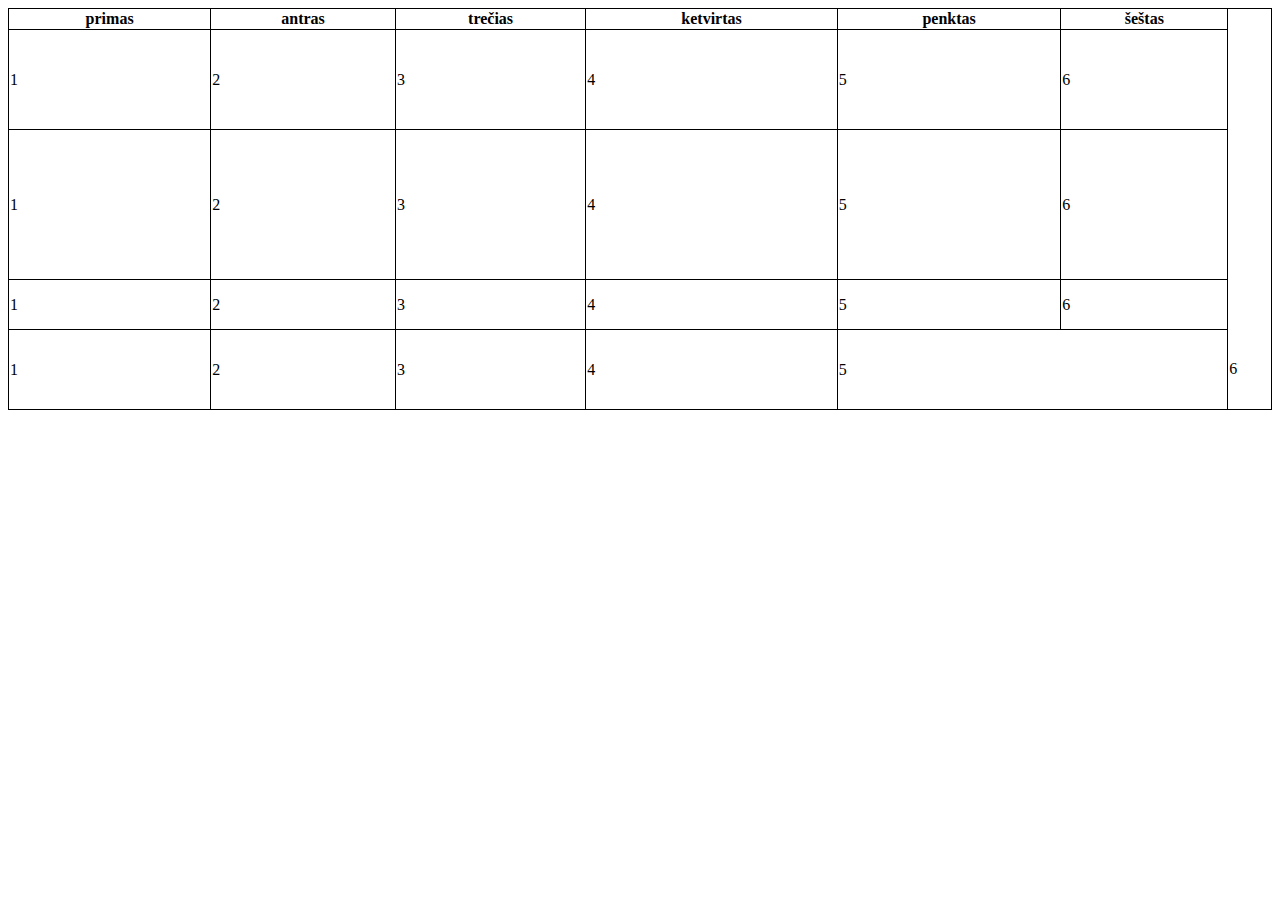
<file: index.html>
<!DOCTYPE html>
<html lang="en">
  <head>
    <meta charset="UTF-8" />
    <meta name="viewport" content="width=device-width, initial-scale=1.0" />
    <title>Lentelės</title>
    <style>
      table {
        border: 1px solid #000;
        border-collapse: collapse;
        width: 100%;
      }

      td,
      th {
        border-right: 1px solid #000;
        border-bottom: 1px solid #000;
      }

      /* table tr:nth-child(1) {
        height: 100px;
      }
      table tr:nth-child(2) {
        height: 50px;
      } */

      .row1 {
        height: 100px;
      }
      .row2 {
        height: 150px;
      }
      .row3 {
        height: 50px;
      }
      .row4 {
        height: 80px;
      }
    </style>
  </head>
  <body>
    <!-- table row -->
    <!-- table data -->
    <!-- table>tr>td*6 -->
    <table>
      <thead>
        <tr>
          <th>primas</th>
          <th>antras</th>
          <th>trečias</th>
          <th>ketvirtas</th>
          <th>penktas</th>
          <th>šeštas</th>
        </tr>
      </thead>
      <tbody>
        <tr class="row1">
          <td>1</td>
          <td>2</td>
          <td>3</td>
          <td>4</td>
          <td>5</td>
          <td>6</td>
        </tr>

        <tr class="row2">
          <td>1</td>
          <td>2</td>
          <td>3</td>
          <td>4</td>
          <td>5</td>
          <td>6</td>
        </tr>

        <tr class="row3">
          <td>1</td>
          <td>2</td>
          <td>3</td>
          <td>4</td>
          <td>5</td>
          <td>6</td>
        </tr>

        <tr class="row4">
          <td>1</td>
          <td>2</td>
          <td>3</td>
          <td>4</td>
          <td colspan="2">5</td>
          <td>6</td>
        </tr>
      </tbody>
    </table>
  </body>
</html>
</file>
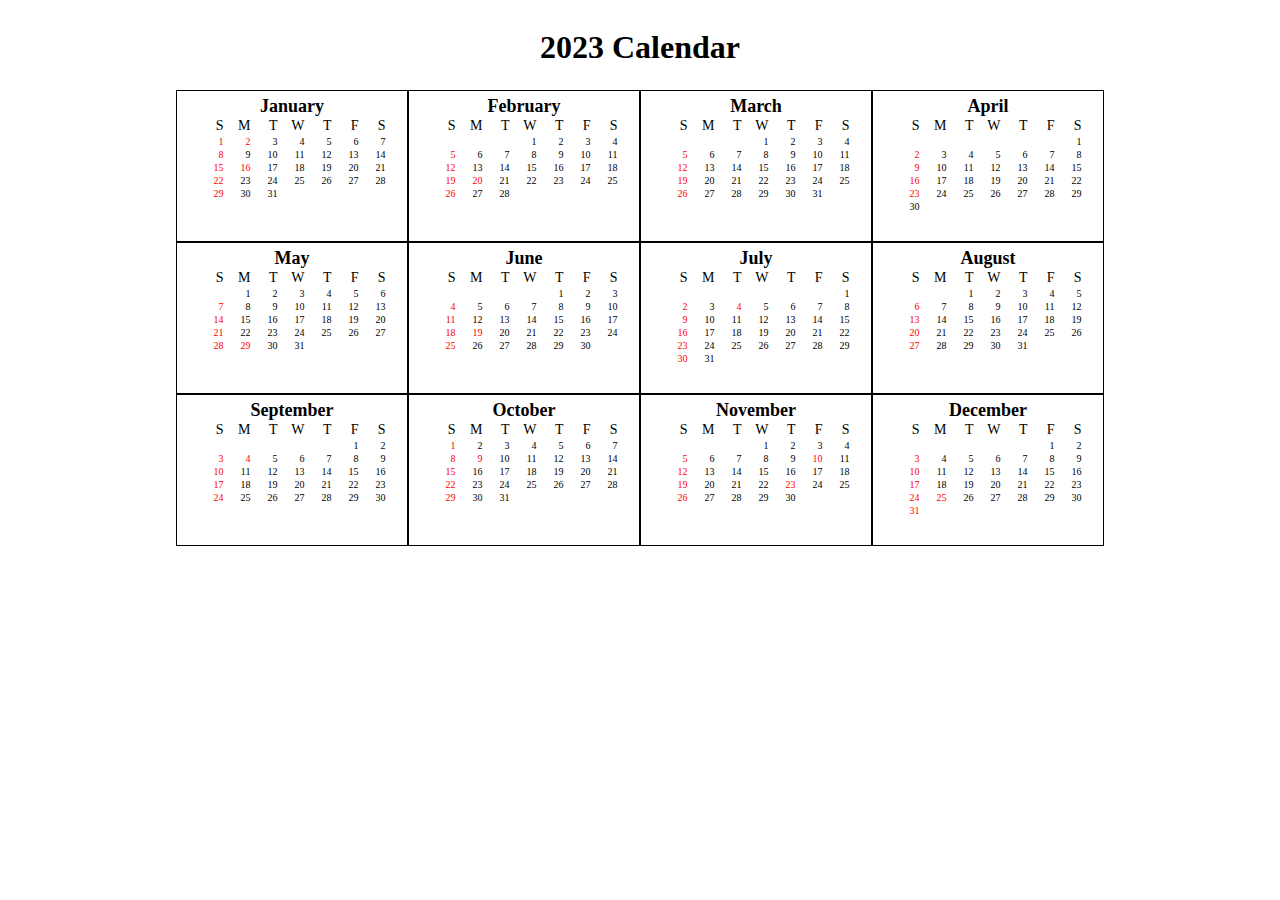
<file: assignment.html>
<!DOCTYPE html>
<html lang="en">
  <head>
    <meta charset="UTF-8" />
    <meta name="viewport" content="width=device-width, initial-scale=1.0" />
    <title>Calendar</title>
    <link rel="stylesheet" href="css/style.css" />
  </head>
  <body>
    <table>
      <thead>
        <h1>2023 Calendar</h1>
      </thead>
      <tbody>
        <tr>
          <td class="month">
            January
            <table>
              <tr class="month-days">
                <td>S</td>
                <td>M</td>
                <td>T</td>
                <td>W</td>
                <td>T</td>
                <td>F</td>
                <td>S</td>
              </tr>
              <tr class="day">
                <td class="day-free">1</td>
                <td class="day-free">2</td>
                <td>3</td>
                <td>4</td>
                <td>5</td>
                <td>6</td>
                <td>7</td>
              </tr>
              <tr class="day">
                <td class="day-free">8</td>
                <td>9</td>
                <td>10</td>
                <td>11</td>
                <td>12</td>
                <td>13</td>
                <td>14</td>
              </tr>
              <tr class="day">
                <td class="day-free">15</td>
                <td class="day-free">16</td>
                <td>17</td>
                <td>18</td>
                <td>19</td>
                <td>20</td>
                <td>21</td>
              </tr>
              <tr class="day">
                <td class="day-free">22</td>
                <td>23</td>
                <td>24</td>
                <td>25</td>
                <td>26</td>
                <td>27</td>
                <td>28</td>
              </tr>
              <tr class="day">
                <td class="day-free">29</td>
                <td>30</td>
                <td>31</td>
                <td></td>
                <td></td>
                <td></td>
                <td></td>
              </tr>
            </table>
          </td>
          <td class="month">
            February
            <table>
              <tr class="month-days">
                <td>S</td>
                <td>M</td>
                <td>T</td>
                <td>W</td>
                <td>T</td>
                <td>F</td>
                <td>S</td>
              </tr>
              <tr class="day">
                <td></td>
                <td></td>
                <td></td>
                <td>1</td>
                <td>2</td>
                <td>3</td>
                <td>4</td>
              </tr>
              <tr class="day">
                <td class="day-free">5</td>
                <td>6</td>
                <td>7</td>
                <td>8</td>
                <td>9</td>
                <td>10</td>
                <td>11</td>
              </tr>
              <tr class="day">
                <td class="day-free">12</td>
                <td>13</td>
                <td>14</td>
                <td>15</td>
                <td>16</td>
                <td>17</td>
                <td>18</td>
              </tr>
              <tr class="day">
                <td class="day-free">19</td>
                <td class="day-free">20</td>
                <td>21</td>
                <td>22</td>
                <td>23</td>
                <td>24</td>
                <td>25</td>
              </tr>
              <tr class="day">
                <td class="day-free">26</td>
                <td>27</td>
                <td>28</td>
                <td></td>
                <td></td>
                <td></td>
                <td></td>
              </tr>
            </table>
          </td>
          <td class="month">
            March
            <table>
              <tr class="month-days">
                <td>S</td>
                <td>M</td>
                <td>T</td>
                <td>W</td>
                <td>T</td>
                <td>F</td>
                <td>S</td>
              </tr>
              <tr class="day">
                <td></td>
                <td></td>
                <td></td>
                <td>1</td>
                <td>2</td>
                <td>3</td>
                <td>4</td>
              </tr>
              <tr class="day">
                <td class="day-free">5</td>
                <td>6</td>
                <td>7</td>
                <td>8</td>
                <td>9</td>
                <td>10</td>
                <td>11</td>
              </tr>
              <tr class="day">
                <td class="day-free">12</td>
                <td>13</td>
                <td>14</td>
                <td>15</td>
                <td>16</td>
                <td>17</td>
                <td>18</td>
              </tr>
              <tr class="day">
                <td class="day-free">19</td>
                <td>20</td>
                <td>21</td>
                <td>22</td>
                <td>23</td>
                <td>24</td>
                <td>25</td>
              </tr>
              <tr class="day">
                <td class="day-free">26</td>
                <td>27</td>
                <td>28</td>
                <td>29</td>
                <td>30</td>
                <td>31</td>
                <td></td>
              </tr>
            </table>
          </td>
          <td class="month">
            April
            <table>
              <tr class="month-days">
                <td>S</td>
                <td>M</td>
                <td>T</td>
                <td>W</td>
                <td>T</td>
                <td>F</td>
                <td>S</td>
              </tr>
              <tr class="day">
                <td></td>
                <td></td>
                <td></td>
                <td></td>
                <td></td>
                <td></td>
                <td>1</td>
              </tr>
              <tr class="day">
                <td class="day-free">2</td>
                <td>3</td>
                <td>4</td>
                <td>5</td>
                <td>6</td>
                <td>7</td>
                <td>8</td>
              </tr>
              <tr class="day">
                <td class="day-free">9</td>
                <td>10</td>
                <td>11</td>
                <td>12</td>
                <td>13</td>
                <td>14</td>
                <td>15</td>
              </tr>
              <tr class="day">
                <td class="day-free">16</td>
                <td>17</td>
                <td>18</td>
                <td>19</td>
                <td>20</td>
                <td>21</td>
                <td>22</td>
              </tr>
              <tr class="day">
                <td class="day-free">23</td>
                <td>24</td>
                <td>25</td>
                <td>26</td>
                <td>27</td>
                <td>28</td>
                <td>29</td>
              </tr>
              <tr class="day">
                <td>30</td>
              </tr>
            </table>
          </td>
        </tr>
        <tr>
          <td class="month">
            May
            <table>
              <tr class="month-days">
                <td>S</td>
                <td>M</td>
                <td>T</td>
                <td>W</td>
                <td>T</td>
                <td>F</td>
                <td>S</td>
              </tr>
              <tr class="day">
                <td></td>
                <td>1</td>
                <td>2</td>
                <td>3</td>
                <td>4</td>
                <td>5</td>
                <td>6</td>
              </tr>
              <tr class="day">
                <td class="day-free">7</td>
                <td>8</td>
                <td>9</td>
                <td>10</td>
                <td>11</td>
                <td>12</td>
                <td>13</td>
              </tr>
              <tr class="day">
                <td class="day-free">14</td>
                <td>15</td>
                <td>16</td>
                <td>17</td>
                <td>18</td>
                <td>19</td>
                <td>20</td>
              </tr>
              <tr class="day">
                <td class="day-free">21</td>
                <td>22</td>
                <td>23</td>
                <td>24</td>
                <td>25</td>
                <td>26</td>
                <td>27</td>
              </tr>
              <tr class="day">
                <td class="day-free">28</td>
                <td class="day-free">29</td>
                <td>30</td>
                <td>31</td>
                <td></td>
                <td></td>
                <td></td>
              </tr>
            </table>
          </td>
          <td class="month">
            June
            <table>
              <tr class="month-days">
                <td>S</td>
                <td>M</td>
                <td>T</td>
                <td>W</td>
                <td>T</td>
                <td>F</td>
                <td>S</td>
              </tr>
              <tr class="day">
                <td></td>
                <td></td>
                <td></td>
                <td></td>
                <td>1</td>
                <td>2</td>
                <td>3</td>
              </tr>
              <tr class="day">
                <td class="day-free">4</td>
                <td>5</td>
                <td>6</td>
                <td>7</td>
                <td>8</td>
                <td>9</td>
                <td>10</td>
              </tr>
              <tr class="day">
                <td class="day-free">11</td>
                <td>12</td>
                <td>13</td>
                <td>14</td>
                <td>15</td>
                <td>16</td>
                <td>17</td>
              </tr>
              <tr class="day">
                <td class="day-free">18</td>
                <td class="day-free">19</td>
                <td>20</td>
                <td>21</td>
                <td>22</td>
                <td>23</td>
                <td>24</td>
              </tr>
              <tr class="day">
                <td class="day-free">25</td>
                <td>26</td>
                <td>27</td>
                <td>28</td>
                <td>29</td>
                <td>30</td>
              </tr>
            </table>
          </td>
          <td class="month">
            July
            <table>
              <tr class="month-days">
                <td>S</td>
                <td>M</td>
                <td>T</td>
                <td>W</td>
                <td>T</td>
                <td>F</td>
                <td>S</td>
              </tr>
              <tr class="day">
                <td></td>
                <td></td>
                <td></td>
                <td></td>
                <td></td>
                <td></td>
                <td>1</td>
              </tr>
              <tr class="day">
                <td class="day-free">2</td>
                <td>3</td>
                <td class="day-free">4</td>
                <td>5</td>
                <td>6</td>
                <td>7</td>
                <td>8</td>
              </tr>
              <tr class="day">
                <td class="day-free">9</td>
                <td>10</td>
                <td>11</td>
                <td>12</td>
                <td>13</td>
                <td>14</td>
                <td>15</td>
              </tr>
              <tr class="day">
                <td class="day-free">16</td>
                <td>17</td>
                <td>18</td>
                <td>19</td>
                <td>20</td>
                <td>21</td>
                <td>22</td>
              </tr>
              <tr class="day">
                <td class="day-free">23</td>
                <td>24</td>
                <td>25</td>
                <td>26</td>
                <td>27</td>
                <td>28</td>
                <td>29</td>
              </tr>
              <tr class="day">
                <td class="day-free">30</td>
                <td>31</td>
              </tr>
            </table>
          </td>
          <td class="month">
            August
            <table>
              <tr class="month-days">
                <td>S</td>
                <td>M</td>
                <td>T</td>
                <td>W</td>
                <td>T</td>
                <td>F</td>
                <td>S</td>
              </tr>
              <tr class="day">
                <td></td>
                <td></td>
                <td>1</td>
                <td>2</td>
                <td>3</td>
                <td>4</td>
                <td>5</td>
              </tr>
              <tr class="day">
                <td class="day-free">6</td>
                <td>7</td>
                <td>8</td>
                <td>9</td>
                <td>10</td>
                <td>11</td>
                <td>12</td>
              </tr>
              <tr class="day">
                <td class="day-free">13</td>
                <td>14</td>
                <td>15</td>
                <td>16</td>
                <td>17</td>
                <td>18</td>
                <td>19</td>
              </tr>
              <tr class="day">
                <td class="day-free">20</td>
                <td>21</td>
                <td>22</td>
                <td>23</td>
                <td>24</td>
                <td>25</td>
                <td>26</td>
              </tr>
              <tr class="day">
                <td class="day-free">27</td>
                <td>28</td>
                <td>29</td>
                <td>30</td>
                <td>31</td>
              </tr>
            </table>
          </td>
        </tr>
        <tr>
          <td class="month">
            September
            <table>
              <tr class="month-days">
                <td>S</td>
                <td>M</td>
                <td>T</td>
                <td>W</td>
                <td>T</td>
                <td>F</td>
                <td>S</td>
              </tr>
              <tr class="day">
                <td></td>
                <td></td>
                <td></td>
                <td></td>
                <td></td>
                <td>1</td>
                <td>2</td>
              </tr>
              <tr class="day">
                <td class="day-free">3</td>
                <td class="day-free">4</td>
                <td>5</td>
                <td>6</td>
                <td>7</td>
                <td>8</td>
                <td>9</td>
              </tr>
              <tr class="day">
                <td class="day-free">10</td>
                <td>11</td>
                <td>12</td>
                <td>13</td>
                <td>14</td>
                <td>15</td>
                <td>16</td>
              </tr>
              <tr class="day">
                <td class="day-free">17</td>
                <td>18</td>
                <td>19</td>
                <td>20</td>
                <td>21</td>
                <td>22</td>
                <td>23</td>
              </tr>
              <tr class="day">
                <td class="day-free">24</td>
                <td>25</td>
                <td>26</td>
                <td>27</td>
                <td>28</td>
                <td>29</td>
                <td>30</td>
              </tr>
            </table>
          </td>
          <td class="month">
            October
            <table>
              <tr class="month-days">
                <td>S</td>
                <td>M</td>
                <td>T</td>
                <td>W</td>
                <td>T</td>
                <td>F</td>
                <td>S</td>
              </tr>
              <tr class="day">
                <td class="day-free">1</td>
                <td>2</td>
                <td>3</td>
                <td>4</td>
                <td>5</td>
                <td>6</td>
                <td>7</td>
              </tr>
              <tr class="day">
                <td class="day-free" class="day-free">8</td>
                <td class="day-free">9</td>
                <td>10</td>
                <td>11</td>
                <td>12</td>
                <td>13</td>
                <td>14</td>
              </tr>
              <tr class="day">
                <td class="day-free">15</td>
                <td>16</td>
                <td>17</td>
                <td>18</td>
                <td>19</td>
                <td>20</td>
                <td>21</td>
              </tr>
              <tr class="day">
                <td class="day-free">22</td>
                <td>23</td>
                <td>24</td>
                <td>25</td>
                <td>26</td>
                <td>27</td>
                <td>28</td>
              </tr>
              <tr class="day">
                <td class="day-free">29</td>
                <td>30</td>
                <td>31</td>
              </tr>
            </table>
          </td>
          <td class="month">
            November
            <table>
              <tr class="month-days">
                <td>S</td>
                <td>M</td>
                <td>T</td>
                <td>W</td>
                <td>T</td>
                <td>F</td>
                <td>S</td>
              </tr>
              <tr class="day">
                <td></td>
                <td></td>
                <td></td>
                <td>1</td>
                <td>2</td>
                <td>3</td>
                <td>4</td>
              </tr>
              <tr class="day">
                <td class="day-free" class="day-free">5</td>
                <td>6</td>
                <td>7</td>
                <td>8</td>
                <td>9</td>
                <td class="day-free">10</td>
                <td>11</td>
              </tr>
              <tr class="day">
                <td class="day-free">12</td>
                <td>13</td>
                <td>14</td>
                <td>15</td>
                <td>16</td>
                <td>17</td>
                <td>18</td>
              </tr>
              <tr class="day">
                <td class="day-free">19</td>
                <td>20</td>
                <td>21</td>
                <td>22</td>
                <td class="day-free">23</td>
                <td>24</td>
                <td>25</td>
              </tr>
              <tr class="day">
                <td class="day-free">26</td>
                <td>27</td>
                <td>28</td>
                <td>29</td>
                <td>30</td>
              </tr>
            </table>
          </td>
          <td class="month">
            December
            <table>
              <tr class="month-days">
                <td>S</td>
                <td>M</td>
                <td>T</td>
                <td>W</td>
                <td>T</td>
                <td>F</td>
                <td>S</td>
              </tr>
              <tr class="day">
                <td></td>
                <td></td>
                <td></td>
                <td></td>
                <td></td>
                <td>1</td>
                <td>2</td>
              </tr>
              <tr class="day">
                <td class="day-free">3</td>
                <td>4</td>
                <td>5</td>
                <td>6</td>
                <td>7</td>
                <td>8</td>
                <td>9</td>
              </tr>
              <tr class="day">
                <td class="day-free">10</td>
                <td>11</td>
                <td>12</td>
                <td>13</td>
                <td>14</td>
                <td>15</td>
                <td>16</td>
              </tr>
              <tr class="day">
                <td class="day-free">17</td>
                <td>18</td>
                <td>19</td>
                <td>20</td>
                <td>21</td>
                <td>22</td>
                <td>23</td>
              </tr>
              <tr class="day">
                <td class="day-free">24</td>
                <td class="day-free">25</td>
                <td>26</td>
                <td>27</td>
                <td>28</td>
                <td>29</td>
                <td>30</td>
              </tr>
              <tr class="day">
                <td class="day-free">31</td>
              </tr>
            </table>
          </td>
        </tr>
      </tbody>
    </table>
  </body>
</html>
</file>
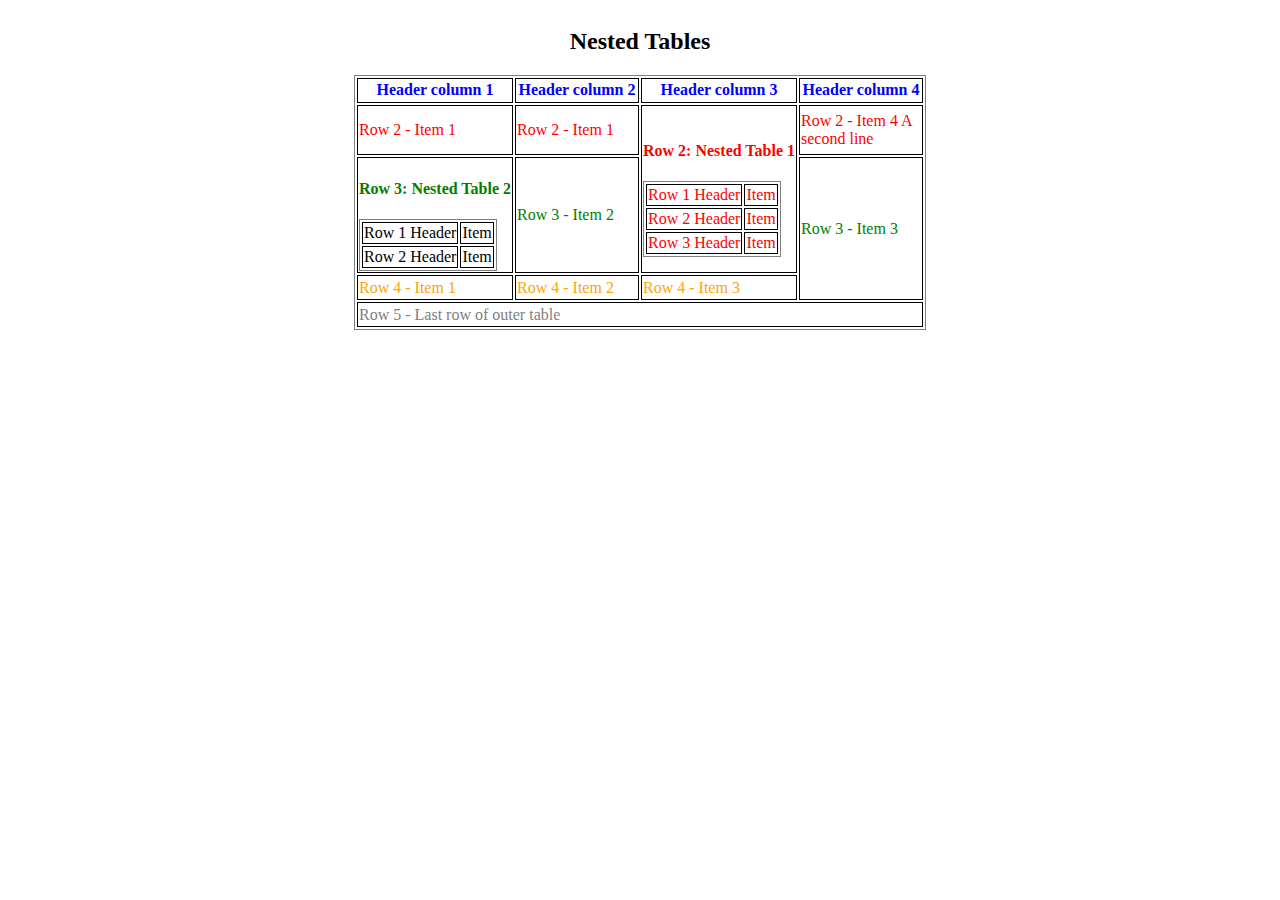
<file: nestedTable.html>
<!DOCTYPE html>
<html lang="en">
  <head>
    <meta charset="UTF-8" />
    <meta name="viewport" content="width=device-width, initial-scale=1.0" />
    <title>Nested Table Practice</title>
    <link rel="stylesheet" href="/css/nestedTableStyle.css" />
  </head>
  <body>
    <table>
      <thead>
        <h2>Nested Tables</h2>
      </thead>
      <tbody>
        <!-- row 1 -->
        <tr class="row1">
          <td>Header column 1</td>
          <td>Header column 2</td>
          <td>Header column 3</td>
          <td>Header column 4</td>
        </tr>
        <!-- row 2 -->
        <tr class="row2">
          <td>Row 2 - Item 1</td>
          <td>Row 2 - Item 1</td>
          <td rowspan="2">
            <table>
              <h4>Row 2: Nested Table 1</h4>
              <tr>
                <td>Row 1 Header</td>
                <td>Item</td>
              </tr>
              <tr>
                <td>Row 2 Header</td>
                <td>Item</td>
              </tr>
              <tr>
                <td>Row 3 Header</td>
                <td>Item</td>
              </tr>
            </table>
          </td>
          <td>Row 2 - Item 4 A second line</td>
        </tr>
        <!-- row 3 -->
        <tr class="row3">
          <td>
            <table>
              <h4>Row 3: Nested Table 2</h4>
              <tr>
                <td>Row 1 Header</td>
                <td>Item</td>
              </tr>
              <tr>
                <td>Row 2 Header</td>
                <td>Item</td>
              </tr>
            </table>
          </td>
          <td>Row 3 - Item 2</td>
          <td rowspan="2">Row 3 - Item 3</td>
        </tr>
        <!-- row 4 -->
        <tr class="row4">
          <td>Row 4 - Item 1</td>
          <td>Row 4 - Item 2</td>
          <td>Row 4 - Item 3</td>
        </tr>
        <!-- row 5 -->
        <tr class="row5">
          <td colspan="4">Row 5 - Last row of outer table</td>
        </tr>
      </tbody>
    </table>
  </body>
</html>
</file>
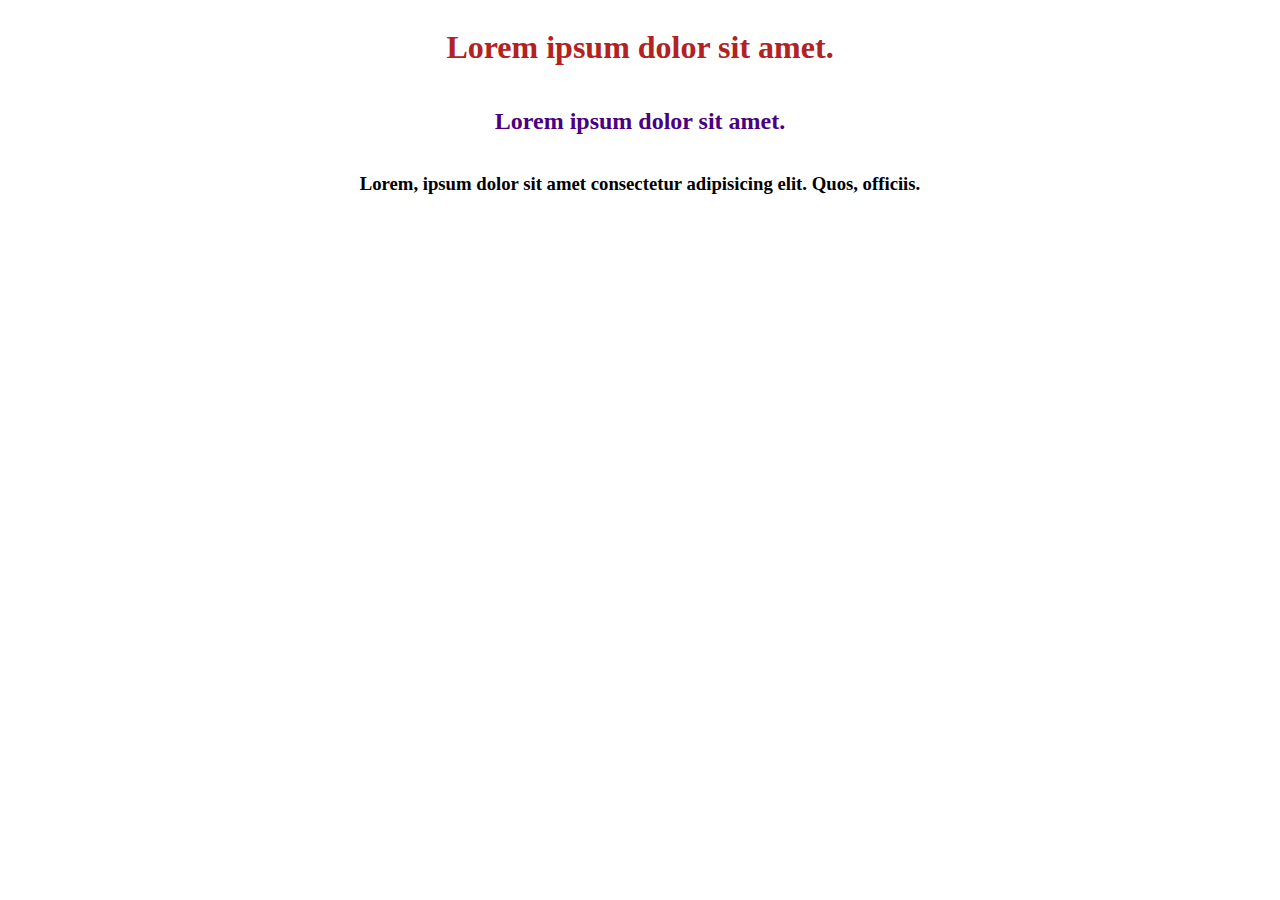
<file: styles.html>
<!DOCTYPE html>
<html lang="en">
  <head>
    <meta charset="UTF-8" />
    <meta name="viewport" content="width=device-width, initial-scale=1.0" />
    <title>Styles</title>
    <!-- Internal style -->
    <style>
      h2 {
        color: indigo;
      }
    </style>
    <link rel="stylesheet" href="css/style.css" />
  </head>
  <body>
    <!-- inline style -->
    <h1 style="color: firebrick">Lorem ipsum dolor sit amet.</h1>
    <h2>Lorem ipsum dolor sit amet.</h2>
    <h3>
      Lorem, ipsum dolor sit amet consectetur adipisicing elit. Quos, officiis.
    </h3>
  </body>
</html>
</file>
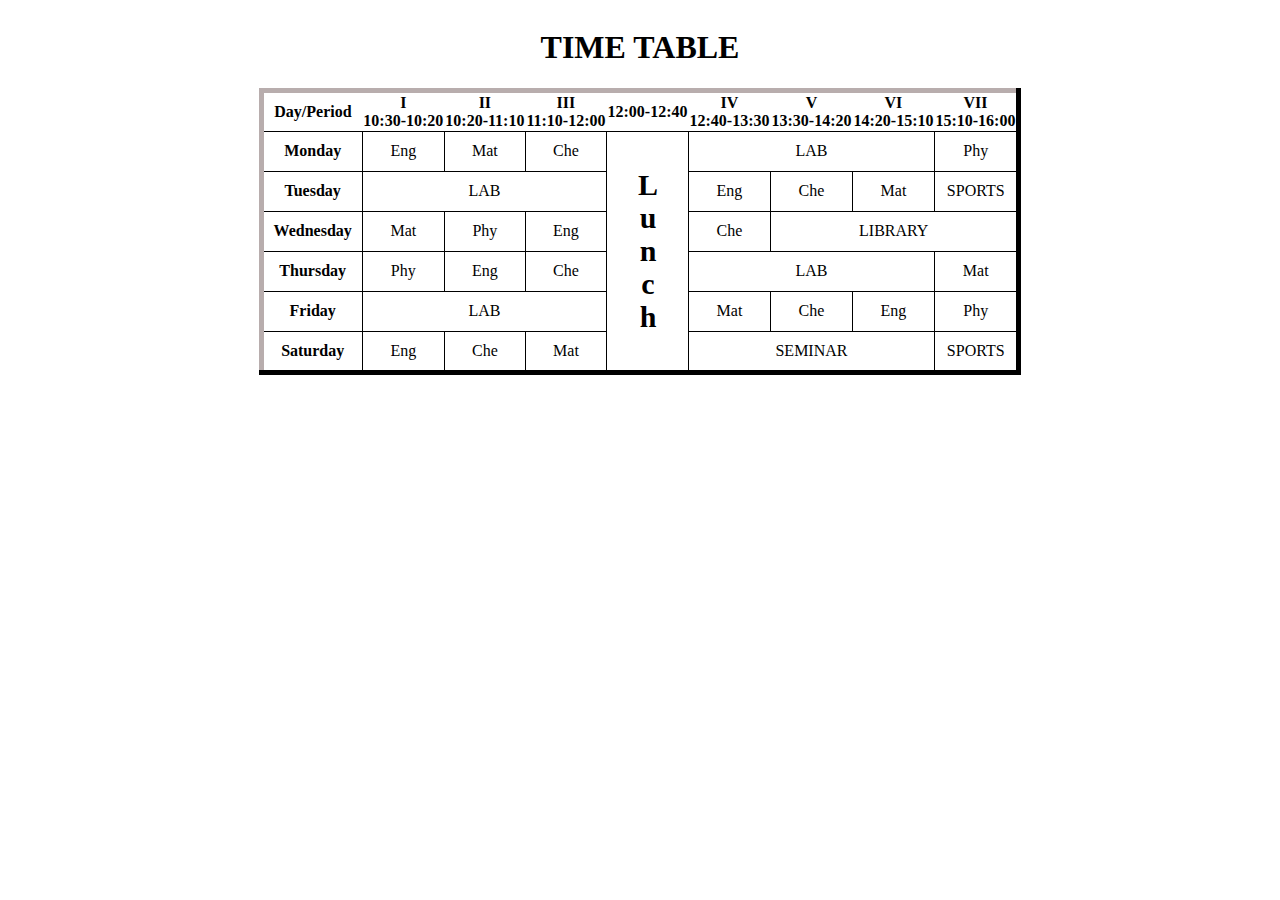
<file: weeklyScheduleTable.html>
<!DOCTYPE html>
<html lang="en">
  <head>
    <meta charset="UTF-8" />
    <meta name="viewport" content="width=device-width, initial-scale=1.0" />
    <title>Weekly Schedule Table</title>
    <link rel="stylesheet" href="/css/weeklyScheduleTableStyle.css" />
  </head>
  <body>
    <h1>TIME TABLE</h1>
    <table>
      <tr class="bold-text">
        <th>Day/Period</th>
        <th>I<br />10:30-10:20</th>
        <th>II<br />10:20-11:10</th>
        <th>III<br />11:10-12:00</th>
        <th>12:00-12:40</th>
        <th>IV<br />12:40-13:30</th>
        <th>V<br />13:30-14:20</th>
        <th>VI<br />14:20-15:10</th>
        <th>VII<br />15:10-16:00</th>
      </tr>
      <!-- Monday -->
      <tr>
        <td class="bold-text">Monday</td>
        <td>Eng</td>
        <td>Mat</td>
        <td>Che</td>
        <td class="vertical-text" rowspan="6">Lunch</td>
        <td colspan="3">LAB</td>
        <td>Phy</td>
      </tr>
      <!-- Tuesday -->
      <tr>
        <td class="bold-text">Tuesday</td>
        <td colspan="3">LAB</td>
        <td>Eng</td>
        <td>Che</td>
        <td>Mat</td>
        <td>SPORTS</td>
      </tr>
      <!-- wednesday -->
      <tr>
        <td class="bold-text">Wednesday</td>
        <td>Mat</td>
        <td>Phy</td>
        <td>Eng</td>
        <td>Che</td>
        <td colspan="3">LIBRARY</td>
      </tr>
      <!-- Thursday -->
      <tr>
        <td class="bold-text">Thursday</td>
        <td>Phy</td>
        <td>Eng</td>
        <td>Che</td>
        <td colspan="3">LAB</td>
        <td>Mat</td>
      </tr>
      <!-- Friday -->
      <tr>
        <td class="bold-text">Friday</td>
        <td colspan="3">LAB</td>
        <td>Mat</td>
        <td>Che</td>
        <td>Eng</td>
        <td>Phy</td>
      </tr>
      <!-- Saturday -->
      <tr>
        <td class="bold-text">Saturday</td>
        <td>Eng</td>
        <td>Che</td>
        <td>Mat</td>
        <td colspan="3">SEMINAR</td>
        <td>SPORTS</td>
      </tr>
    </table>
  </body>
</html>
</file>
<file: css/style.css>
body {
  display: flex;
  flex-direction: column;
  justify-content: center;
  align-items: center;
}

h1 {
  text-align: center;
}

.month {
  width: 220px;
  height: 140px;
  padding: 5px;
  border: 1px solid #000;
  font-weight: bold;
  text-align: center;
  font-size: 18px;
}

.day-free {
  color: red;
}

.day {
  font-weight: normal;
  font-size: 10px;
  text-align: end;
}

.month-days {
  font-size: 14px;
  font-weight: normal;
}

.month table {
  display: flex;
  justify-content: center;
}

tbody {
  text-align: end;
}

table tr td {
  width: 25px;
}

table tr {
  display: flex;
}
</file>
<file: css/nestedTableStyle.css>
body {
  display: flex;
  flex-direction: column;
  align-items: center;
}

table {
  border: 1px solid grey;
}

td {
  border: 1px solid #000;
}

.row1 {
  color: blue;
  height: 25px;
  font-weight: bold;
  text-align: center;
}

.row1 td:nth-child(odd) {
  width: 152px;
}

.row1 td:nth-child(even) {
  width: 120px;
}

.row2 {
  color: red;
  height: 50px;
}

.row3 {
  color: green;
  height: 100px;
}

.row3 td table {
  color: #000;
}

.row4 {
  color: orange;
  height: 25px;
}

.row5 {
  color: grey;
  height: 25px;
}
</file>
<file: css/weeklyScheduleTableStyle.css>
body {
  display: flex;
  flex-direction: column;
  align-items: center;
  text-align: center;
}

table {
  border-right: 5px solid #000;
  border-bottom: 5px solid #000;
  border-left: 5px solid #b8adad;
  border-top: 5px solid #b8adad;
  border-collapse: collapse;
}

tr {
  height: 40px;
}

.bold-text {
  font-weight: bold;
}

.vertical-text {
  writing-mode: vertical-lr;
  text-orientation: upright;
  font-weight: bold;
  font-size: 30px;
}

td {
  border: 1px solid #000;
  /* padding-top: 3px;
  padding-bottom: 3px; */
  padding: 10px;
}
</file>
